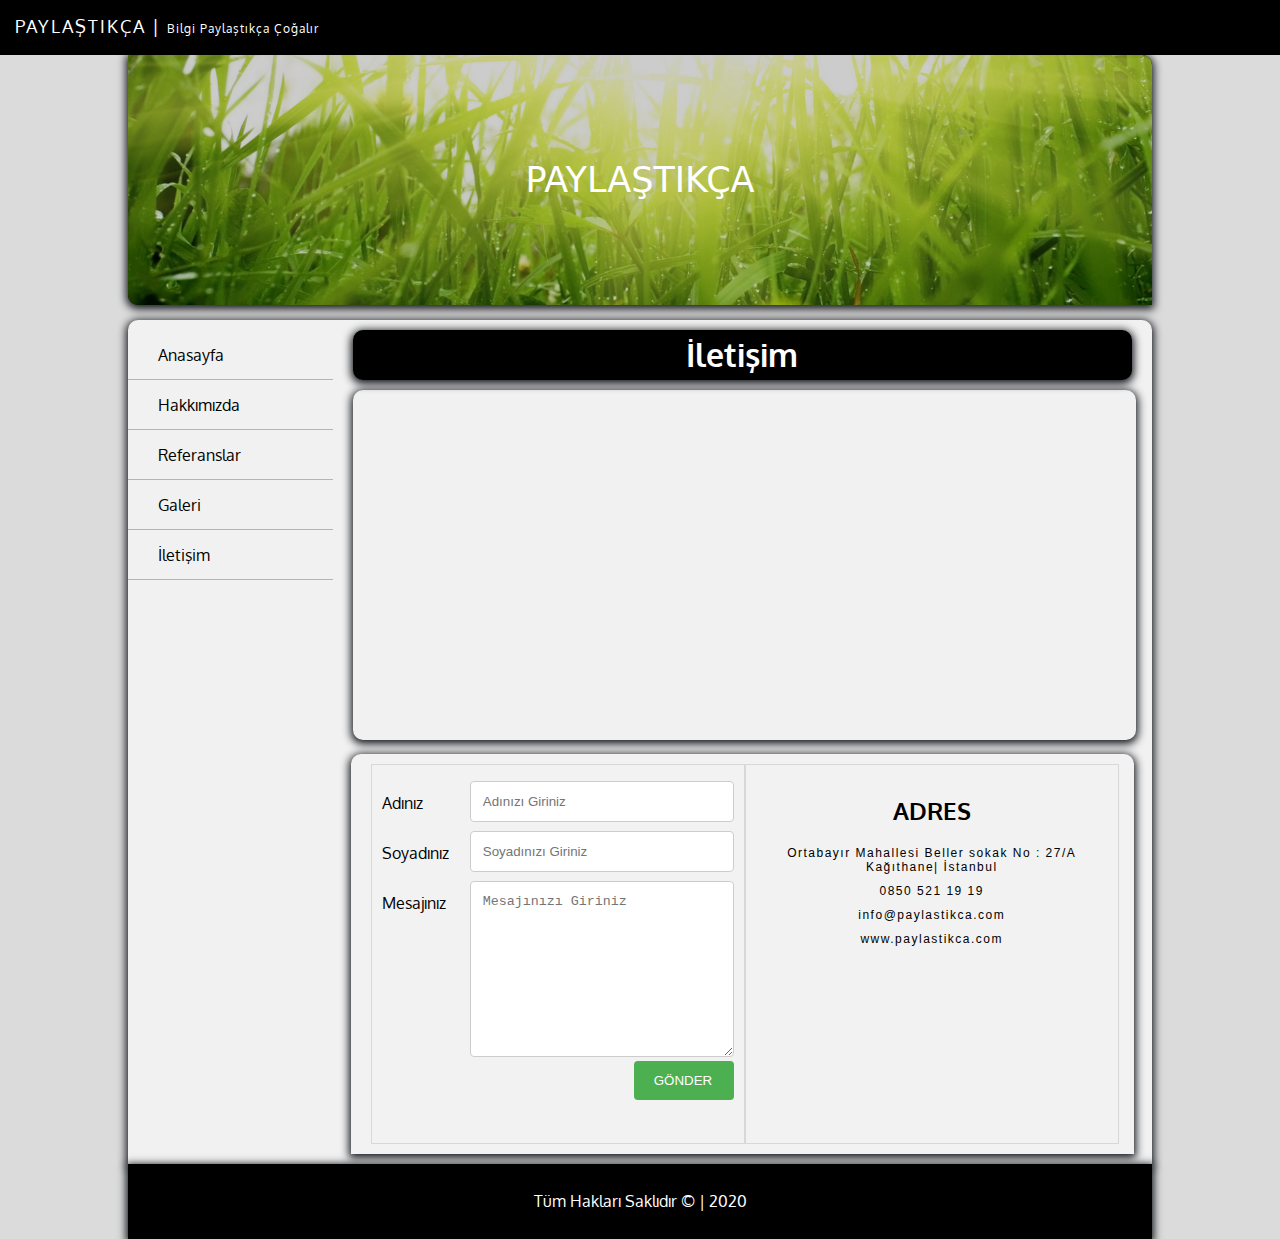
<file: iletisim.html>
<!DOCTYPE html>
<html lang="en">

<head>
    <meta charset="UTF-8">
    <meta http-equiv="X-UA-Compatible" content="IE=edge">
    <meta name="viewport" content="width=device-width, initial-scale=1.0">
    <title>İletişim</title>
    <link rel="stylesheet" href="style.css">
    <link rel="preconnect" href="https://fonts.googleapis.com">
    <link rel="preconnect" href="https://fonts.gstatic.com" crossorigin>
    <link href="https://fonts.googleapis.com/css2?family=Oxygen:wght@300;400;700&display=swap" rel="stylesheet">
    <link rel="stylesheet" href="https://use.fontawesome.com/releases/v5.0.13/css/all.css"
        integrity="sha384-DNOHZ68U8hZfKXOrtjWvjxusGo9WQnrNx2sqG0tfsghAvtVlRW3tvkXWZh58N9jp" crossorigin="anonymous">
</head>

<body>
    <div id="social">
        <font>PAYLAŞTIKÇA | <span>Bilgi Paylaştıkça Çoğalır </span> </font>
        <i class="fas fa-search"></i>
        <i class="fab fa-facebook"></i>
        <i class="fab fa-instagram"></i>
        <i class="fab fa-twitter"></i>
        <i class="fab fa-google"></i>

    </div>
    <div id="container">
        <header>
            <img id="headerResim" src="images/banner1.jpg" alt="">
            <div id="center">PAYLAŞTIKÇA</div>
        </header>
        <section>
            <nav>
                <ul>
                    <li><a href="index.html"><i class="fas fa-home"></i></i> Anasayfa</a></li>
                    <li><a href="hakkimizda.html"><i class="fas fa-users"></i>Hakkımızda</a></li>
                    <li><a href="referanslar.html"><i class="fas fa-asterisk"></i></i>Referanslar</a></li>
                    <li><a href="galeri.html"><i class="fas fa-images"></i>Galeri</a></li>
                    <li><a href="iletisim.html"><i class="fas fa-address-book"></i>İletişim</a></li>

                </ul>
            </nav>
            <main>

                <h1>İletişim</h1>
                
                <iframe src="https://www.google.com/maps/embed?pb=!1m18!1m12!1m3!1d385395.5589789878!2d28.731993869651827!3d41.00550052407312!2m3!1f0!2f0!3f0!3m2!1i1024!2i768!4f13.1!3m3!1m2!1s0x14caa7040068086b%3A0xe1ccfe98bc01b0d0!2zxLBzdGFuYnVsLCBUw7xya2l5ZQ!5e0!3m2!1str!2suk!4v1672775956417!5m2!1str!2suk" width="" height="" style="border:0;" allowfullscreen="" loading="lazy" referrerpolicy="no-referrer-when-downgrade"></iframe>

                <section class="section1" >
                    <div class="form">
                        <div class="row">
                            <div class="col25">
                                <label for="">Adınız</label>
                            </div>
                            <div class="col75">
                                <input type="text" placeholder="Adınızı Giriniz">
                            </div>
                        </div>
                        <div class="row">
                            <div class="col25">
                                <label for="">Soyadınız</label>
                            </div>
                            <div class="col75">
                                <input type="text" placeholder="Soyadınızı Giriniz">
                            </div>
                        </div>
                        <div class="row">
                            <div             class="col25">
                                <label for="">Mesajınız</label>
                            </div>
                            <div class="col75"><textarea name="" id="" cols="30" rows="10" placeholder="Mesajınızı Giriniz"></textarea >
                                
                            </div>

                            <div class="row">
                                <input type="sumbit" value="GÖNDER">
                            </div>
                        </div>
                    </div>
                    <div class="adres">
                        <h2>ADRES</h2>
                        <span class="span1">Ortabayır Mahallesi Beller sokak No :  27/A Kağıthane| İstanbul</span>
                        <span class="span1">0850 521 19 19</span>
                        <span class="span1">info@paylastikca.com</span>
                        <span class="span1">www.paylastikca.com</span>



                    </div>
                </section>


            </main>
        </section>
        <footer>Tüm Hakları Saklıdır &copy; | 2020</footer>

    </div>


</body>

</html>
</file>
<file: style.css>
* {
    box-sizing: border-box;


}

body {
    margin: 0;
    padding: 0;
    background-color: #dbdbdb;
    font-family: 'Oxygen', sans-serif;

}

#social {
    background-color: black;
    color: white;
    height: 55px;
    width: 100%;
    position: sticky;
    top: 0;
    z-index: 1;
    font-size: 18px;
    text-align: right;
    padding: 15px;

}

font {
    float: left;
    letter-spacing: 2px;

}

span {
    font-size: 12px;
    letter-spacing: 1px;

}

#social i {
    margin-right: 15px;

}

#social i:hover {

    opacity: 0.8;
}

#container {
    width: 80%;
    margin: auto;
    height: auto;
}

header {
    width: 100%;
    height: 250px;
    box-shadow: 0 2px 8px 2px rgba(20, 23, 28, 15);
    border-bottom-left-radius: 10px;
    border-top-right-radius: 10px;
    position: relative;
    color: white;
    font-family: system-ui, -apple-system, BlinkMacSystemFont, 'Segoe UI', Roboto, Oxygen, Ubuntu, Cantarell, 'Open Sans', 'Helvetica Neue', sans-serif;
    font-size: 35px;
    background-color: black;
    margin-bottom: 5px;


}

#headerResim {
    width: 100%;
    height: 250px;
    border-bottom-left-radius: 10px;
    border-top-right-radius: 10px;
    opacity: 0.8;

}

#center {
    position: absolute;
    top: 50%;
    left: 50%;
    transform: translate(-50%, -50%);


}

section {
    width: 100%;
    height: auto;
    background-color: #f1f1f1;
    border-top-left-radius: 10px;
    border-top-right-radius: 10px;
    box-shadow: 0 2px 8px 2px rgba(20, 23, 28, 15);
    margin-top: 15px;
    overflow: auto;
}

nav {
    width: 20%;
    float: left;
    margin-top: 10px;
    height: auto;

}

nav ul {
    width: auto;
    height: 100%;
    margin: 0;
    padding: 0;
}

nav ul li {
    list-style-type: none;

}

nav li a {
    height: 50px;
    line-height: 50px;
    text-decoration: none;
    color: black;
    border-bottom: 1px solid #b4b4b4;
    padding-left: 20px;
    display: block;
}

nav li a:hover {
    color: white;
    background-color: #adadad;
}

i {
    margin-right: 10px;

}

main {
    float: left;
    height: auto;
    width: 80%;
    padding: 10px;
}

.icerik {
    width: 48%;
    height: auto;
    display: inline-block;
    margin-right: 15px;
    border-radius: 10px;
    box-shadow: 0 2px 8px 2px rgba(20, 23, 28, 15);
    margin-bottom: 15px;


}

.rsm {
    width: 100%;
    border-top-left-radius: 10px;
    border-top-right-radius: 10px;
    transition: opacity 0.8s;
}

.rsm:hover {
    opacity: 0.6;

}

h5 {
    margin: 10px;
    color: dimgray;

}

.icerikText {
    margin: 10px;
    color: dimgray;
}

.btnDevam:link {

    display: block;
    width: 150px;
    height: 45px;
    padding: 10px 20px;
    background-color: #0071ce;
    color: white;
    text-decoration: none;
    border-radius: 10px;
    margin: 15px;
}

.btnDevam:hover {
    opacity: 0.8;
}

footer {
    width: 100%;
    height: 75px;
    background-color: black;
    color: white;
    line-height: 75px;
    text-align: center;
    box-shadow: 0 2px 8px 2px rgba(20, 23, 28, 15);
}

h1 {
    text-align: center;
    background-color: black;
    color: white;
    height: 50px;
    line-height: 50px;
    margin: 0 10px;
    border-radius: 10px;
    box-shadow: 0 2px 8px 2px rgba(20, 23, 28, 15);

}

#hakkimizdaRSM {
    width: 350px;
    height: 300px;
    float: left;
    border-radius: 10px;
    margin: 25px;
    margin-bottom: 10px;
    transition: opacity 0.8s;

}

#hakkimizdaRSM:hover {
    opacity: 0.6;
}

.hakYazi {
    margin-right: 15px;
    font-size: 15px;
    font-family: Cambria, Cochin, Georgia, Times, 'Times New Roman', serif;
    text-indent: 40px;
    color: #494949;
}


.referans {
    width: 31%;
    height: 300px;
    background-color: white;
    float: left;
    margin: 10px;
    border-radius: 5px;
    box-shadow: 0 2px 8px 2px rgba(20, 23, 28, 15);

}

.refResim {
    width: 100%;
    height: 180px;
    border-top-left-radius: 5px;
    border-top-right-radius: 5px;
    margin: 0;
    opacity: 0.6;
    transition: opacity 0.8s;
}

.refResim:hover {
    opacity: 1;
}

.refBaslik {
    font-size: 20px;
    display: inline-block;
    margin-top: 0px;
    color: black;
    text-align: center;
    height: 45px;
    line-height: 45px;
    background-color: #f1f1f1;
    width: 100%;
    margin-top: -5px;
}

.refDetay {
    text-align: center;

}
.galResim{
    width: 22%;
    height: 200px;
    border-radius: 5px;
    opacity: 0.8;
    box-shadow: 0 2px 8px 2px rgba(20, 23, 28, 15);
    margin: 10px;
    transition: all 0.6s;
    object-fit: cover;
}
.galResim:hover{
    opacity: 1;
    border: 5px solid white;
    cursor: pointer;

}

.link:link{
    text-decoration: none;
}

iframe{
    width: 98%;
    height: 350px;
    border-radius: 10px;
    margin-top: 10px;
    box-shadow: 0 2px 8px 2px rgba(20, 23, 28, 15);
    margin-left: 10px;

}

.section1{
    width: 98%;
    height:auto;
    margin: auto;
    margin-top: 10px;
    background-color: #f2f2f2;
    padding: 10px;

}

.form{
    width: 49%;
    float: left;
    height: 380px;
    border: 1px solid #d8d8d8;
    padding: 10px;
    margin-left: 10px;

}
.col25{
    width: 25%;
    float: left;
    margin-top: 6px;

}

.col75{
    width: 75%;
    float: left;
    margin-top: 6px;
}
label{
    padding: 12px 12px 12px 0;
    display: inline-block;

}

input[type=text],textarea{
    width: 100%;
    padding: 12px;
    border: 1px solid #ccc;
    border-radius: 4px;
}

.row:after{
    content: "";
    clear: both;
    display: block;
}

input[type="sumbit"]{
    background-color: #4caf50;
    color: white;
    padding: 12px 20px;
    border: none;
    border-radius: 4px;
    float: right;
    width: 100px;
}


.adres{
    width: 49%;
    float: left;
    height: 380px;
    border: 1px solid #d8d8d8;
    padding: 10px;
    

}

h2{
    text-align: center;
}

.span1{
    display: block;
    font-family: 'Gill Sans', 'Gill Sans MT', Calibri, 'Trebuchet MS', sans-serif;
    margin: 10px;
    letter-spacing: 1.5px;
    text-align: center;
    
}
</file>
